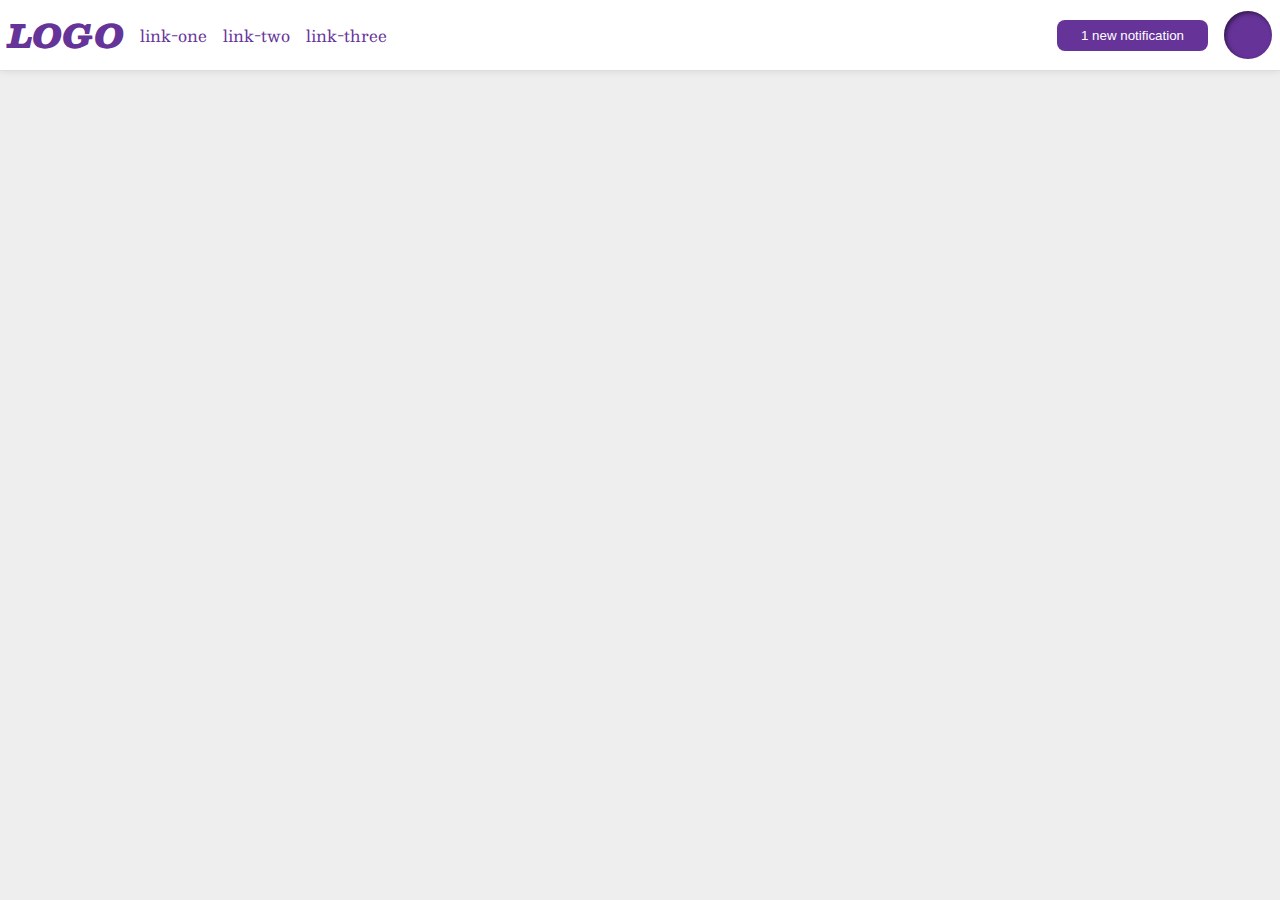
<file: flex/03-flex-header-2/index.html>
<!DOCTYPE html>
<html lang="en">
<head>
  <meta charset="UTF-8">
  <meta http-equiv="X-UA-Compatible" content="IE=edge">
  <meta name="viewport" content="width=device-width, initial-scale=1.0">
  <title>Flex Header 2</title>
  <link rel="stylesheet" href="style.css">
</head>
<body>
  <div class="header">
    <div class= "cluster">
      <div class="logo">
        LOGO
      </div>
      <ul class="links">
        <li><a href="google.com">link-one</a></li>
        <li><a href="google.com">link-two</a></li>
        <li><a href="google.com">link-three</a></li>
      </ul>
    </div>
    <div class="cluster">
      <button class="notifications">
        1 new notification
      </button>
      <div class="profile-image"></div>
    </div>
  </div>
</body>
</html>
</file>
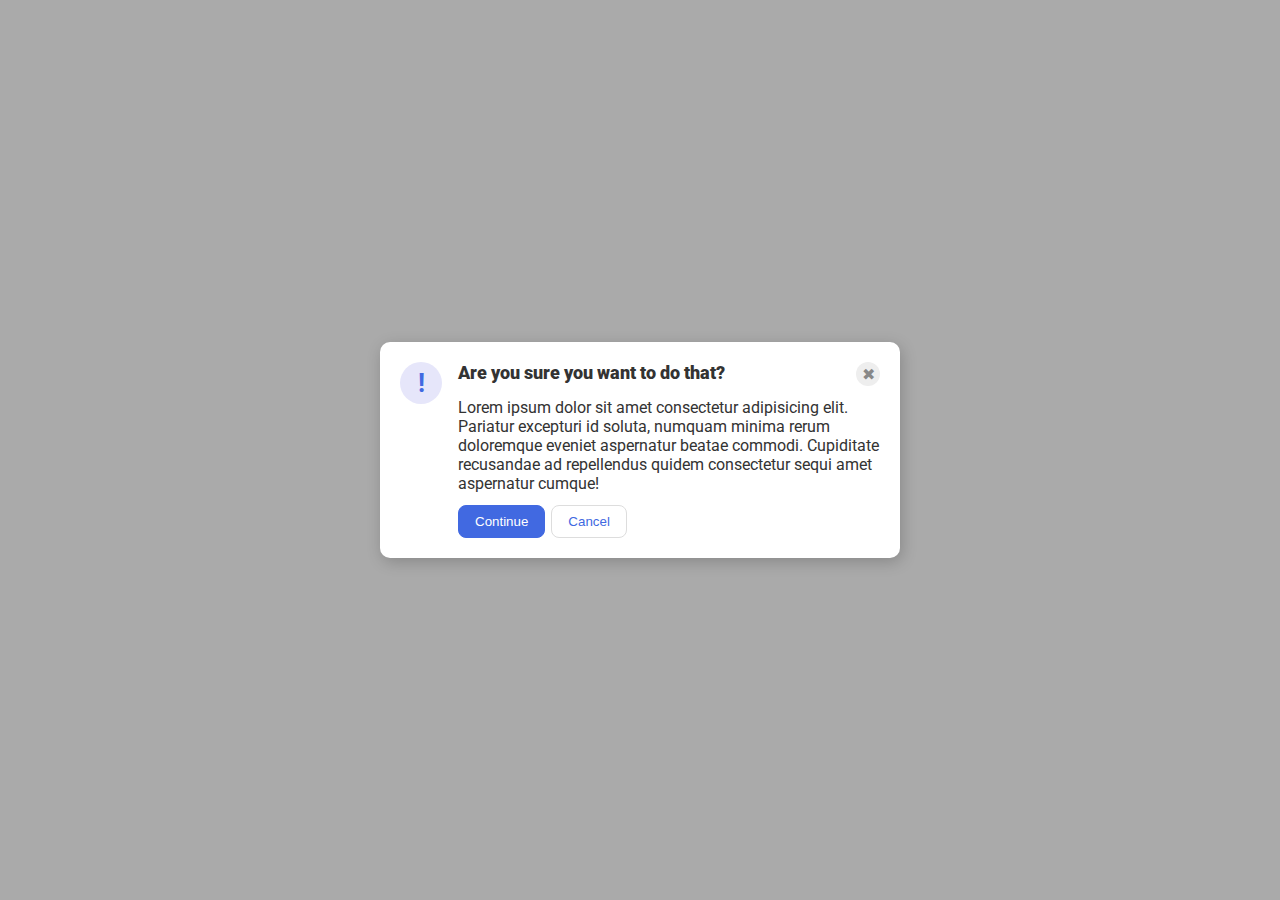
<file: flex/05-flex-modal/index.html>
<!DOCTYPE html>
<html lang="en">
<head>
  <meta charset="UTF-8">
  <meta http-equiv="X-UA-Compatible" content="IE=edge">
  <meta name="viewport" content="width=device-width, initial-scale=1.0">
  <link rel="stylesheet" href="style.css">
  <title>Modal</title>
</head>
<body>
  <div class="modal">
    <div class="cols">
      <div class="icon">!</div>
      <div class="rows">
        <div class="cols">
          <div class="header">Are you sure you want to do that?</div>
          <div class="close-button">✖</div>
        </div>
        <div class="text">Lorem ipsum dolor sit amet consectetur adipisicing elit. Pariatur excepturi id soluta, numquam minima rerum doloremque eveniet aspernatur beatae commodi. Cupiditate recusandae ad repellendus quidem consectetur sequi amet aspernatur cumque!</div>
        <div class="button_cols">
          <button class="continue">Continue</button>
          <button class="cancel">Cancel</button>
        </div>
      </div>
    </div>
  </div>
</body>
</html>
</file>
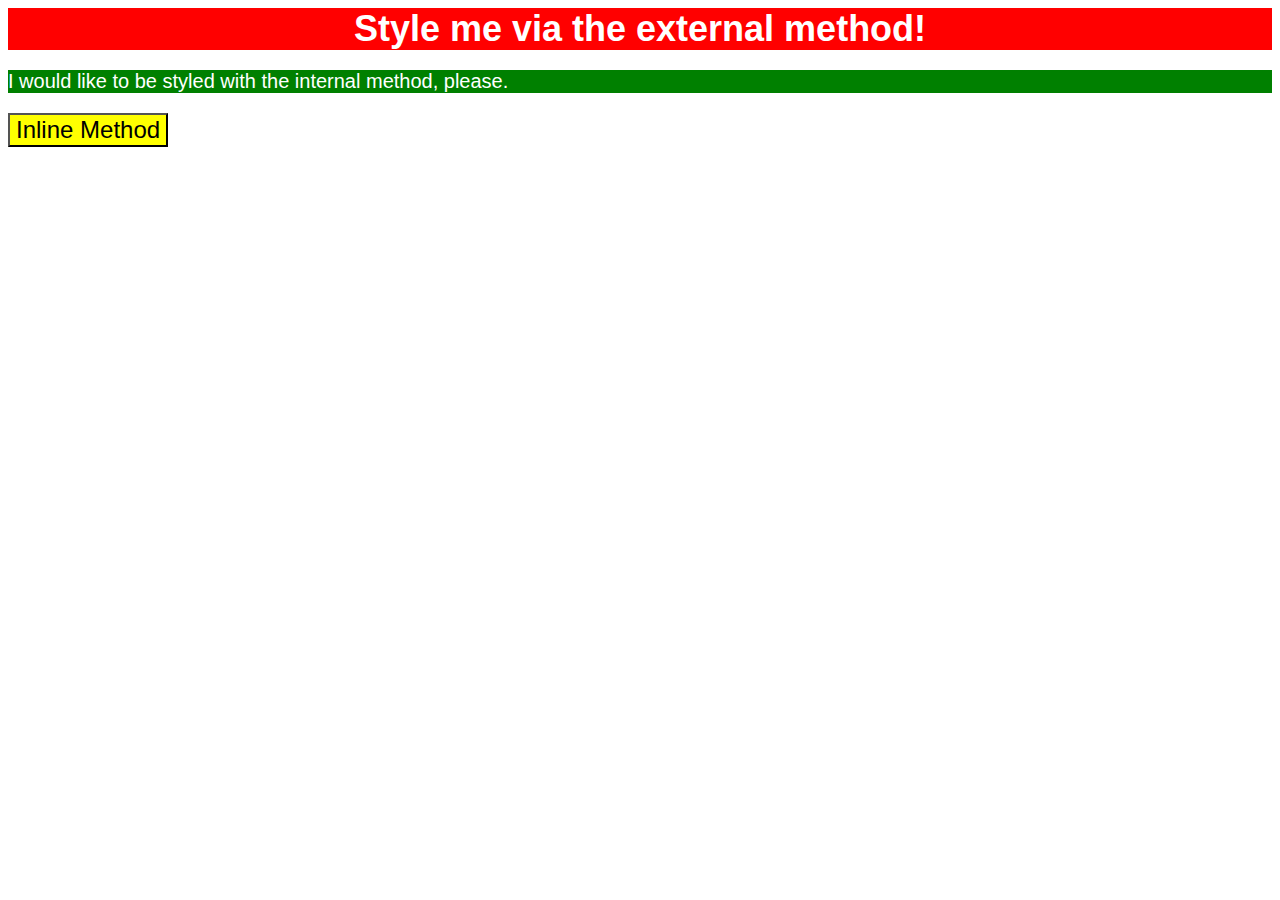
<file: foundations/01-css-methods/index.html>
<!DOCTYPE html>
<html lang="en">
<head>
  <meta charset="UTF-8">
  <meta http-equiv="X-UA-Compatible" content="IE=edge">
  <meta name="viewport" content="width=device-width, initial-scale=1.0">
  <link rel="stylesheet" href="styles.css">
  <title>Methods for Adding CSS</title>
  <style>
    p {
      background-color: green;
      font-size: 20px;
      color: white;
      font-family: Arial, Helvetica, sans-serif;
    }
  </style>
</head>
<body>
  <div>Style me via the external method!</div>
  <p>I would like to be styled with the internal method, please.</p>
  <button style="background-color: yellow; font-size: 24px;">Inline Method</button>
</body>
</html>
</file>
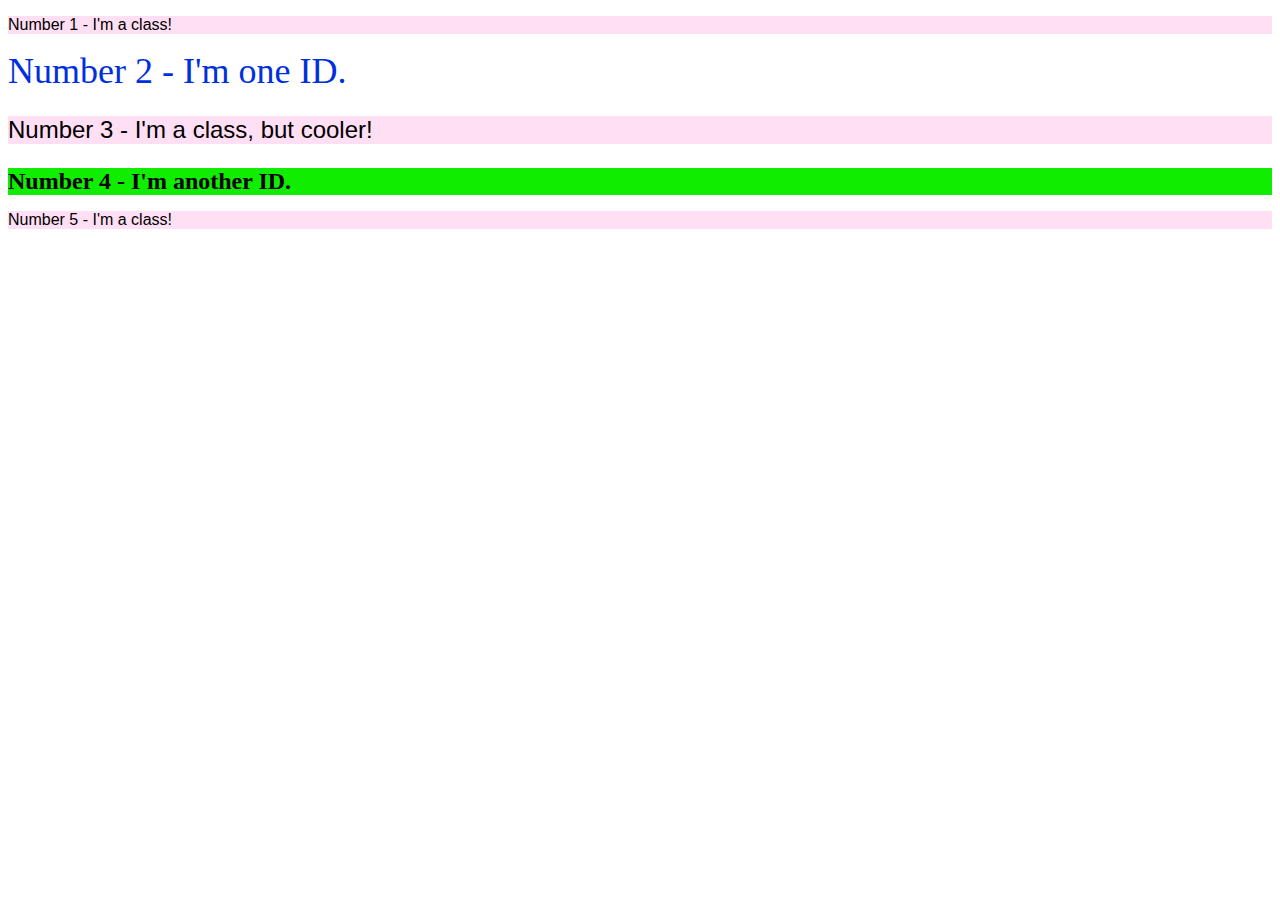
<file: foundations/02-class-id-selectors/index.html>
<!DOCTYPE html>
<html lang="en">
<head>
  <meta charset="UTF-8">
  <meta http-equiv="X-UA-Compatible" content="IE=edge">
  <meta name="viewport" content="width=device-width, initial-scale=1.0">
  <title>Class and ID Selectors</title>
  <link rel="stylesheet" href="style.css">
</head>
<body>
  <p class="generic">Number 1 - I'm a class!</p>
  <div id="oneid">Number 2 - I'm one ID.</div>
  <p class="generic cooler">Number 3 - I'm a class, but cooler!</p>
  <div id="anotherid">Number 4 - I'm another ID.</div>
  <p class="generic">Number 5 - I'm a class!</p>
</body>
</html>
</file>
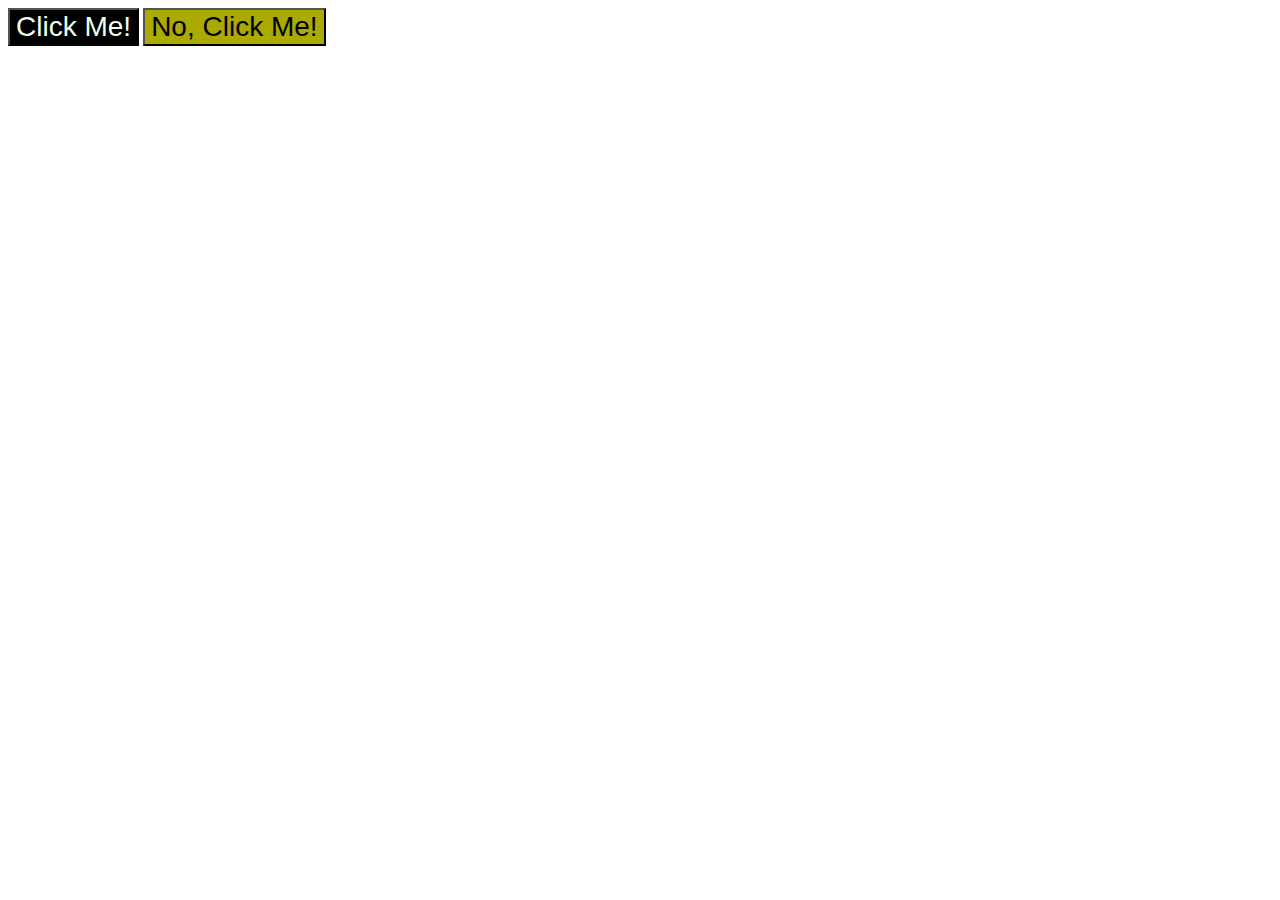
<file: foundations/03-grouping-selectors/index.html>
<!DOCTYPE html>
<html lang="en">
<head>
  <meta charset="UTF-8">
  <meta http-equiv="X-UA-Compatible" content="IE=edge">
  <meta name="viewport" content="width=device-width, initial-scale=1.0">
  <title>Grouping Selectors</title>
  <link rel="stylesheet" href="style.css">
</head>
<body>
  <button class="first">Click Me!</button>
  <button class="second">No, Click Me!</button>
</body>
</html>
</file>
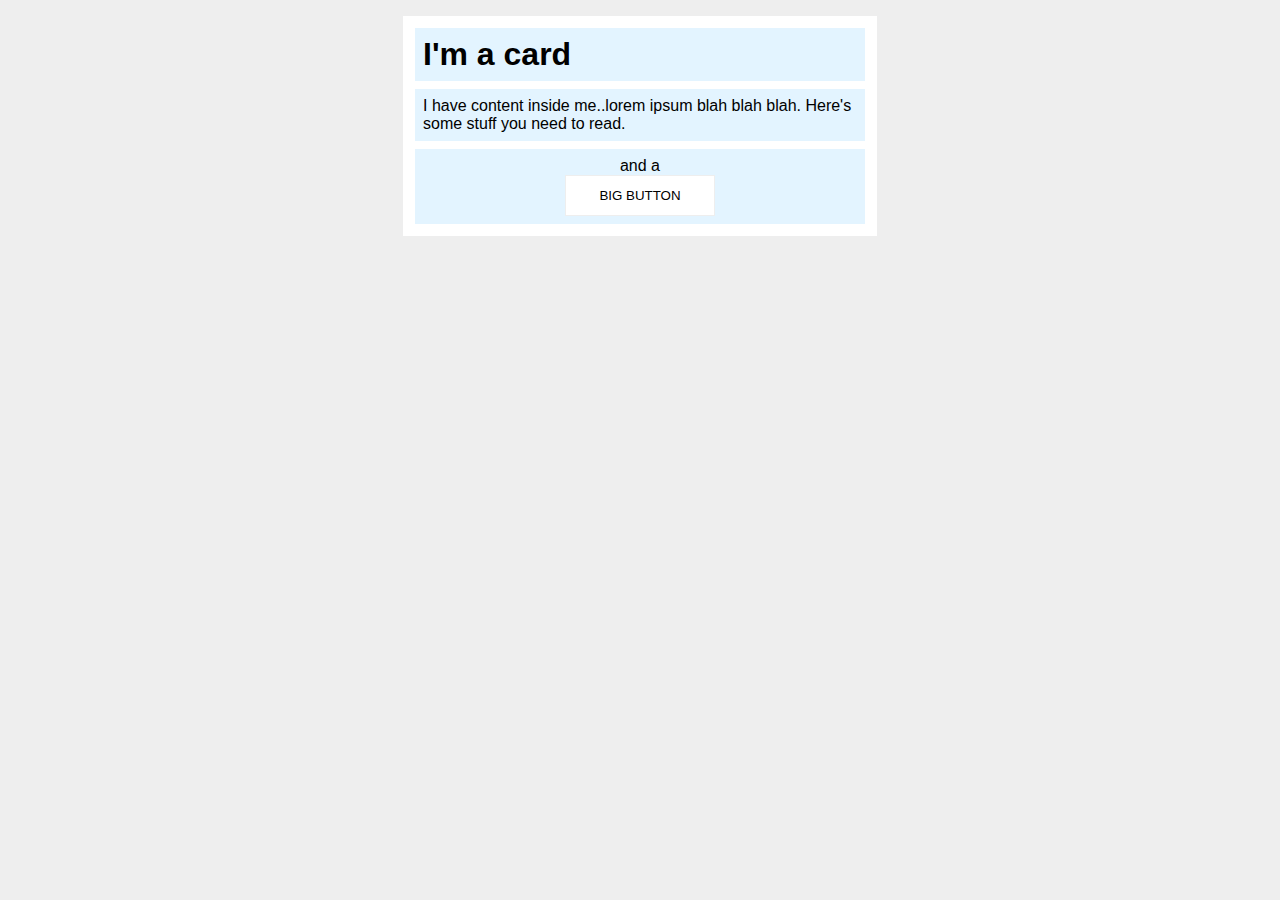
<file: margin-and-padding/margin-and-padding-2/index.html>
<!DOCTYPE html>
<html lang="en">
<head>
  <meta charset="UTF-8">
  <meta http-equiv="X-UA-Compatible" content="IE=edge">
  <meta name="viewport" content="width=device-width, initial-scale=1.0">
  <title>Margin and Padding exercise 2</title>
  <link rel="stylesheet" href="style.css">
</head>
<body>
  <div class="card">
    <h1 class="tealbox title">I'm a card</h1>
    <div class="tealbox content">I have content inside me..lorem ipsum blah blah blah. Here's some stuff you need to read.</div>
    <div class="tealbox button-container">and a <button>BIG BUTTON</button></div>
  </div>
</body>
</html>
</file>
<file: flex/03-flex-header-2/style.css>
/* this is some magical font-importing.  
you'll learn about it later. */
@import url('https://fonts.googleapis.com/css2?family=Besley:ital,wght@0,400;1,900&display=swap');

body {
  margin: 0;
  background: #eee;
  font-family: Besley, serif;
}

.header {
  background: white;
  border-bottom: 1px solid #ddd;
  box-shadow: 0 0 8px rgba(0,0,0,.1);
  display: flex;
  align-items: center;
  justify-content: space-between;
  padding: 8px;
}

.profile-image {
  background: rebeccapurple;
  box-shadow: inset 2px 2px 4px rgba(0,0,0,.5);
  border-radius: 50%;
  width: 48px;
  height:  48px;
}

.logo {
  color: rebeccapurple;
  font-size: 32px;
  font-weight: 900;
  font-style: italic;
}

.cluster {
  display: flex;
  align-items: center;
  gap: 16px;
}



button {
  border: none;
  border-radius: 8px;
  background: rebeccapurple;
  color: white;
  padding: 8px 24px;
}

a {
  /* this removes the line under our links */
  text-decoration: none;
  color: rebeccapurple;
}

ul {
  list-style-type: none;
  display: flex;
  margin: 0;
  padding: 0;
  gap: 16px;
}
</file>
<file: flex/05-flex-modal/style.css>
@import url('https://fonts.googleapis.com/css2?family=Roboto:wght@400;700&display=swap');

html, body {
  height: 100%;
}

body {
  font-family: Roboto, sans-serif;
  margin: 0;
  background: #aaa;
  color: #333;
  /* I'll give you this one for free lol */
  display: flex;
  align-items: center;
  justify-content: center;
}

.modal {
  background: white;
  width: 480px;
  border-radius: 10px;
  box-shadow: 2px 4px 16px rgba(0,0,0,.2);
  padding: 20px;
}

.icon {
  color: royalblue;
  font-size: 26px;
  font-weight: 700;
  background: lavender;
  width: 42px;
  height: 42px;
  flex-shrink: 0;
  border-radius: 50%;
  display: flex;
  align-items: center;
  justify-content: center;
}

.cols {
  display: flex;
  justify-content: space-between;
  gap: 16px;
}

.button_cols {
  display: flex;
  justify-content: left;
  gap: 6px;
}

.rows {
  display: flex;
  flex-direction: column;
  justify-content: center;
  gap: 12px;
}

.header {
  font-weight: 900;
  font-size: large;
}

.close-button {
  background: #eee;
  border-radius: 50%;
  color: #888;
  font-weight: 400;
  font-size: 16px;
  height: 24px;
  width: 24px;
  display: flex;
  align-items: center;
  justify-content: center;
}

button {
  padding: 8px 16px;
  border-radius: 8px;
}

button.continue {
  background: royalblue;
  border: 1px solid royalblue;
  color: white;
}

button.cancel {
  background: white;
  border: 1px solid #ddd;
  color: royalblue;
}
</file>
<file: foundations/01-css-methods/styles.css>
div {
    color: white;
    background-color: red;
    text-align: center;
    font-weight: 800;
    font-size: 36px;
    font-family: Arial, Helvetica, sans-serif;
}
</file>
<file: foundations/02-class-id-selectors/style.css>
#oneid {
    color: #0030dd;
    font-size: 36px;
}

#anotherid {
    font-size: 24px;
    background-color: #10ed00;
    font-weight: bold;
}

.generic {
    background-color: #ff00aa20;
    font-family: Verdana, sans-serif;
}

.cooler {
    font-size: 24px;
}
</file>
<file: foundations/03-grouping-selectors/style.css>
.first,
.second {
    font-family: Helvetica,'Times New Roman',sans-serif;
    font-size: 28px;
}

.first {
    color: #eeffee;
    background-color: black;
}

.second {
    background-color: #aaaa00;
}
</file>
<file: margin-and-padding/margin-and-padding-2/style.css>
body {
  background: #eee;
  font-family: sans-serif;
}

.tealbox {
  padding: 8px;
  background: #e3f4ff;
}

.card {
  width: 450px;
  background: #fff;
  margin: 16px auto;
  padding: 12px;
}

.title {
  margin-bottom: 8px;
  margin-top: 0px;
  
}

.content {
  
  margin-top: 8px;
}

.button-container {
  margin-top: 8px;
  text-align: center;
}

button {
  background: white;
  border: 1px solid #eee;
  display: block;
  margin: 0px auto;
  padding: 12px;
  width: 150px;
}
</file>
